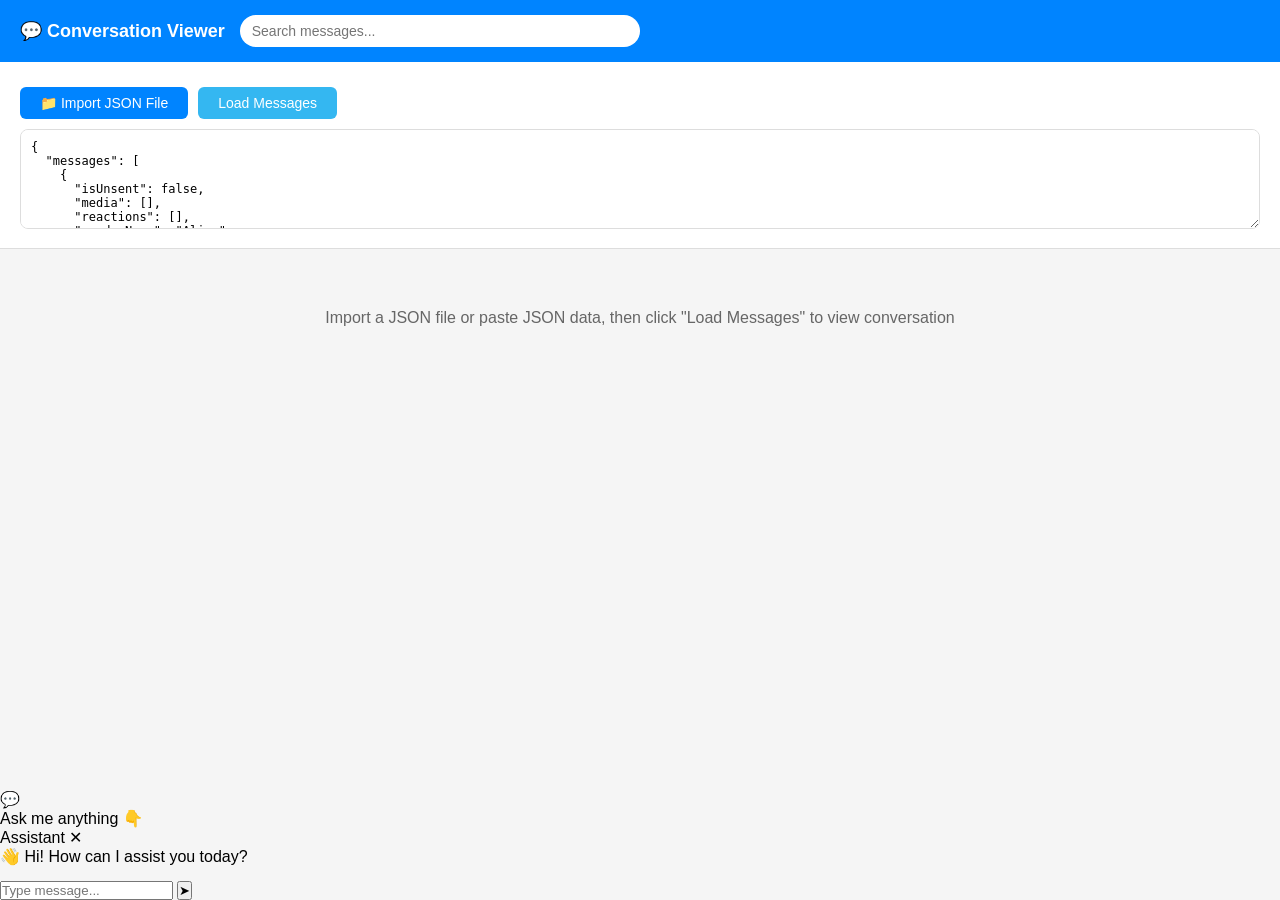
<file: index.html>
<!DOCTYPE html>
<html lang="en">
<head>
  <meta charset="UTF-8">
  <meta name="viewport" content="width=device-width, initial-scale=1.0">
  <title>Messenger Conversation Viewer</title>
  <style>
    * {
      box-sizing: border-box;
      margin: 0;
      padding: 0;
    }

    body {
      font-family: -apple-system, BlinkMacSystemFont, 'Segoe UI', Roboto, sans-serif;
      background: #f5f5f5;
      height: 100vh;
      display: flex;
      flex-direction: column;
    }

    .header {
      background: #0084ff;
      color: white;
      padding: 15px 20px;
      display: flex;
      align-items: center;
      gap: 15px;
    }

    .header h1 {
      font-size: 18px;
      font-weight: 600;
    }

    .search-container {
      flex: 1;
      max-width: 400px;
    }

    .search-input {
      width: 100%;
      padding: 8px 12px;
      border: none;
      border-radius: 20px;
      font-size: 14px;
      outline: none;
    }

    .conversation-container {
      flex: 1;
      overflow-y: auto;
      padding: 20px;
    }

    .message {
      display: flex;
      margin-bottom: 15px;
      align-items: flex-end;
    }

    .message.sent {
      flex-direction: row-reverse;
    }

    .message-bubble {
      max-width: 70%;
      padding: 10px 15px;
      border-radius: 18px;
      position: relative;
    }

    .message.sent .message-bubble {
      background: #0084ff;
      color: white;
      border-bottom-right-radius: 4px;
    }

    .message.received .message-bubble {
      background: #e4e6eb;
      color: black;
      border-bottom-left-radius: 4px;
    }

    .sender-name {
      font-size: 11px;
      font-weight: 600;
      margin-bottom: 4px;
      opacity: 0.7;
    }

    .message.sent .sender-name {
      display: none;
    }

    .message-text {
      word-wrap: break-word;
    }

    .message-time {
      font-size: 10px;
      margin-top: 5px;
      opacity: 0.7;
      text-align: right;
    }

    .message-type-media {
      background: #fff;
      padding: 5px;
      border-radius: 10px;
    }

    .message-type-media img,
    .message-type-media video {
      max-width: 250px;
      max-height: 250px;
      border-radius: 8px;
    }

    .message-type-media .media-placeholder {
      padding: 20px;
      text-align: center;
      color: #666;
      font-size: 12px;
    }

    .reactions {
      display: flex;
      gap: 5px;
      margin-top: 5px;
    }

    .reaction {
      background: rgba(255,255,255,0.2);
      padding: 2px 6px;
      border-radius: 10px;
      font-size: 12px;
    }

    .message.received .reaction {
      background: rgba(0,0,0,0.1);
    }

    .message.unsent {
      opacity: 0.7;
    }

    .message.unsent .message-bubble {
      background: #ffeaea !important;
      color: #666;
      border: 1px dashed #ffcccc;
      font-style: italic;
    }

    .message.unsent .sender-name {
      color: #ff6b6b !important;
    }

    .no-results {
      text-align: center;
      padding: 40px;
      color: #666;
    }

    .json-input-container {
      padding: 15px 20px;
      background: #fff;
      border-bottom: 1px solid #ddd;
    }

    .json-input {
      width: 100%;
      height: 100px;
      padding: 10px;
      border: 1px solid #ddd;
      border-radius: 8px;
      font-family: monospace;
      font-size: 12px;
      resize: vertical;
    }

    .load-btn {
      margin-top: 10px;
      padding: 8px 20px;
      background: #0084ff;
      color: white;
      border: none;
      border-radius: 6px;
      cursor: pointer;
      font-size: 14px;
    }

    .load-btn:hover {
      background: #0066cc;
    }

    .file-input {
      display: none;
    }

    .load-btn.secondary {
      background: #34b7f1;
    }

    .load-btn.secondary:hover {
      background: #2196f3;
    }

    .hidden {
      display: none;
    }
  </style>
</head>
<body>
  <div class="header">
    <h1>💬 Conversation Viewer</h1>
    <div class="search-container">
      <input type="text" class="search-input" id="searchInput" placeholder="Search messages...">
    </div>
  </div>

  <div class="json-input-container" id="jsonInputContainer">
    <div style="display: flex; gap: 10px; margin-bottom: 10px;">
      <input type="file" class="file-input" id="fileInput" accept=".json">
      <button class="load-btn" onclick="document.getElementById('fileInput').click()">📁 Import JSON File</button>
      <button class="load-btn secondary" onclick="loadMessages()">Load Messages</button>
    </div>
    <textarea class="json-input" id="jsonInput" placeholder="Or paste your JSON array here..."></textarea>
  </div>

  <div class="conversation-container" id="conversation">
    <div class="no-results">
      <p>Import a JSON file or paste JSON data, then click "Load Messages" to view conversation</p>

  <script>
    // Color mapping for senders - more distinguishable colors
    const senderColors = {};
    const colorPalette = [
      '#e53935', // Red
      '#1e88e5', // Blue
      '#43a047', // Green
      '#fb8c00', // Orange
      '#8e24aa', // Purple
      '#00acc1', // Cyan
      '#f4511e', // Deep Orange
      '#3949ab', // Indigo
      '#7cb342', // Light Green
      '#d81b60', // Pink
      '#6d4c41', // Brown
      '#546e7a', // Blue Grey
    ];
    let colorIndex = 0;

    function getSenderColor(senderName) {
      if (!senderColors[senderName]) {
        senderColors[senderName] = colorPalette[colorIndex % colorPalette.length];
        colorIndex++;
      }
      return senderColors[senderName];
    }

    function formatTimestamp(timestamp) {
      // Convert from UTC to UTC+8
      const date = new Date(timestamp);
      // Create a date in UTC+8 by adding 8 hours
      const utc8Date = new Date(date.getTime() + 8 * 60 * 60 * 1000);
      return utc8Date.toLocaleString('en-US', { 
        timeZone: 'Asia/Singapore',
        year: 'numeric',
        month: 'short',
        day: 'numeric',
        hour: '2-digit',
        minute: '2-digit',
        hour12: true
      });
    }

    function createMessageElement(msg, senderColor) {
      const isSent = msg.senderName === 'me' || msg.senderName === 'You';
      const isUnsent = msg.isUnsent === true;
      const div = document.createElement('div');
      div.className = `message ${isSent ? 'sent' : 'received'}${isUnsent ? ' unsent' : ''}`;

      let content = '';
      
      if (msg.type === 'media' && msg.media && msg.media.length > 0) {
        const mediaItem = msg.media[0];
        if (mediaItem.uri && mediaItem.uri.startsWith('http')) {
          content = `
            <div class="message-type-media">
              <img src="${mediaItem.uri}" alt="Media" onerror="this.style.display='none';this.parentElement.innerHTML='<div class=\\'media-placeholder\\'>Media (image failed to load)</div>'">
            </div>
          `;
        } else {
          content = `
            <div class="message-type-media">
              <div class="media-placeholder">📎 Media (local file)</div>
            </div>
          `;
        }
      }

      const text = msg.text || '';
      
      if (msg.reactions && msg.reactions.length > 0) {
        const reactionsHtml = msg.reactions.map(r => 
          `<span class="reaction">${r.actor}: ${r.reaction || '👍'}</span>`
        ).join('');
        div.dataset.reactions = reactionsHtml;
      }

      div.innerHTML = `
        <div class="message-bubble" style="${!isSent ? `background: ${senderColor}20;` : ''}">
          ${!isSent ? `<div class="sender-name" style="color: ${senderColor}">${msg.senderName}${isUnsent ? ' (unsent)' : ''}</div>` : ''}
          <div class="message-text">${content}${text}</div>
          <div class="message-time">${formatTimestamp(msg.timestamp)}${isUnsent ? ' ⚠️' : ''}</div>
          ${msg.reactions && msg.reactions.length > 0 ? `
            <div class="reactions">
              ${msg.reactions.map(r => `<span class="reaction">${r.actor}: ${r.reaction || '👍'}</span>`).join('')}
            </div>
          ` : ''}
        </div>
      `;

      return div;
    }

    function loadMessages() {
      const jsonInput = document.getElementById('jsonInput').value.trim();
      
      if (!jsonInput) {
        alert('Please paste JSON data first');
        return;
      }

      let messages;
      try {
        messages = JSON.parse(jsonInput)["messages"];
      } catch (e) {
        alert('Invalid JSON format');
        return;
      }

      if (!Array.isArray(messages)) {
        alert('JSON must be an array of messages');
        return;
      }

      // Hide input after loading
      document.getElementById('jsonInputContainer').classList.add('hidden');

      // Sort messages by timestamp
      messages.sort((a, b) => a.timestamp - b.timestamp);

      // Clear sender colors for new conversation
      Object.keys(senderColors).forEach(key => delete senderColors[key]);
      colorIndex = 0;

      // Render messages
      const container = document.getElementById('conversation');
      container.innerHTML = '';

      if (messages.length === 0) {
        container.innerHTML = '<div class="no-results"><p>No messages found in the JSON file</p></div>';
        return;
      }

      messages.forEach(msg => {
        const senderColor = getSenderColor(msg.senderName);
        container.appendChild(createMessageElement(msg, senderColor));
      });

      // Scroll to bottom
      container.scrollTop = container.scrollHeight;
    }

    // Search functionality
    document.getElementById('searchInput').addEventListener('input', function(e) {
      const searchTerm = e.target.value.toLowerCase();
      const messages = document.querySelectorAll('.message');

      messages.forEach(msg => {
        const text = msg.querySelector('.message-text').textContent.toLowerCase();
        const sender = msg.querySelector('.sender-name')?.textContent?.toLowerCase() || '';
        const time = msg.querySelector('.message-time').textContent.toLowerCase();
        
        if (searchTerm === '' || text.includes(searchTerm) || sender.includes(searchTerm)) {
          msg.style.display = 'flex';
        } else {
          msg.style.display = 'none';
        }
      });

      // Show no results message if all hidden
      const visibleMessages = document.querySelectorAll('.message:not([style*="display: none"])');
      const noResults = document.querySelector('.no-results');
      
      if (visibleMessages.length === 0 && searchTerm) {
        if (!noResults) {
          const container = document.getElementById('conversation');
          const div = document.createElement('div');
          div.className = 'no-results';
          div.innerHTML = '<p>No messages found matching your search</p>';
          container.appendChild(div);
        }
      } else if (noResults) {
        noResults.remove();
      }
    });

    // Load sample data on page load for demo
    window.addEventListener('DOMContentLoaded', function() {
      // File input handler
      document.getElementById('fileInput').addEventListener('change', function(e) {
        const file = e.target.files[0];
        if (file) {
          const reader = new FileReader();
          reader.onload = function(event) {
            document.getElementById('jsonInput').value = event.target.result;
            loadMessages();
          };
          reader.readAsText(file);
        }
      });

      const sampleData = {
        messages: [
        {
          "isUnsent": false,
          "media": [],
          "reactions": [],
          "senderName": "Alice",
          "text": "Hey! How are you doing?",
          "timestamp": 1766749130295,
          "type": "text"
        },
        {
          "isUnsent": false,
          "media": [],
          "reactions": [{"actor": "Alice", "reaction": "👍"}],
          "senderName": "Bob",
          "text": "I'm good, thanks! Just working on this project.",
          "timestamp": 1766749230295,
          "type": "text"
        },
        {
          "isUnsent": false,
          "media": [{"uri": "https://picsum.photos/200/300"}],
          "reactions": [],
          "senderName": "Alice",
          "text": "",
          "timestamp": 1766749330295,
          "type": "media"
        },
        {
          "isUnsent": false,
          "media": [],
          "reactions": [],
          "senderName": "Bob",
          "text": "Nice photo! What is that?",
          "timestamp": 1766749430295,
          "type": "text"
        }
      ]
      };
      
      document.getElementById('jsonInput').value = JSON.stringify(sampleData, null, 2);
    });
  </script>
  <script src="widget_cf.js" data-use-kb="false" "></script>
  <!-- <script src="https://chatbot.janzarieldiaz.com/static/widget.js" kb_name="knowledge_base_ca" data-title="Legal Assistant" data-use-kb="true"></script> -->
</body>
</html>
</file>
